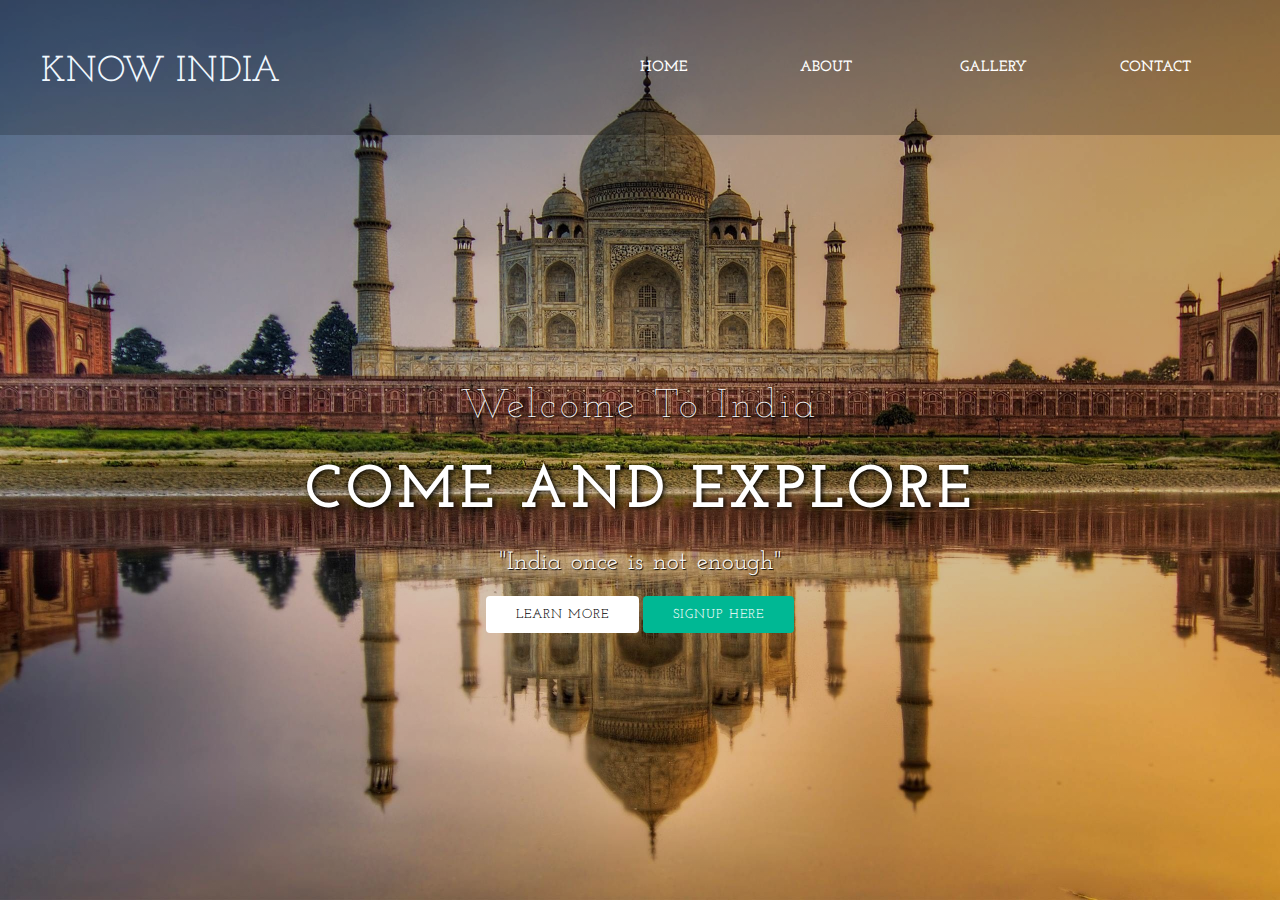
<file: index.html>
<!DOCTYPE html>
<html lang="en">
<head>
    <meta name="viewport" content="width=device-width, initial-scale=1, shrink-to-fit=no">
    <link rel="stylesheet" href="https://maxcdn.bootstrapcdn.com/bootstrap/3.4.1/css/bootstrap.min.css">
    <script src="https://ajax.googleapis.com/ajax/libs/jquery/3.5.1/jquery.min.js"></script>
    <script src="https://maxcdn.bootstrapcdn.com/bootstrap/3.4.1/js/bootstrap.min.js"></script> 
    <meta name="viewport" content="width=device-width, initial-scale=1.0">
    <!-- <link rel="stylesheet" href="https://www.w3schools.com/lib/w3.css" /> -->
    <link rel="stylesheet" type="text/css" href="style.css">
    <link rel="preconnect" href="https://fonts.gstatic.com">
    <link href="https://fonts.googleapis.com/css2?family=Josefin+Slab:wght@500&display=swap" rel="stylesheet">
    <link rel="stylesheet" href="https://cdnjs.cloudflare.com/ajax/libs/animate.css/3.7.2/animate.min.css"/>
    <meta charset="UTF-8">
    <meta http-equiv="X-UA-Compatible" content="IE=edge">
    <meta name="viewport" content="width=device-width, initial-scale=1.0">
    <script src="script.js"></script>
    <title>India</title>
</head>
<body >
    
     <header>
        <nav>
            <div class="logo">
                <h1 class="animated infinite heartBeat">
                    Know India
                </h1>
            </div>
            <div class="menu">
                <a href="index.html">Home</a>
                <a href="About.html">About</a>
                <a href="gallery.html">Gallery</a>
                <a href="Contact.html">Contact</a>
            </div>
        </nav>
        <main>
            <section>
                <h3>
                    Welcome To India
                </h3>
                <h1>
                   Come And Explore<span class="change"> </span>
                </h1>
                <p>"India once is not enough"</p>
                <a href="#" class="btnone">learn more</a>
                <a href="#" class="btntwo">signup here</a>
            </section>
            
        </main>


    </header>
</body>
</html>
</file>
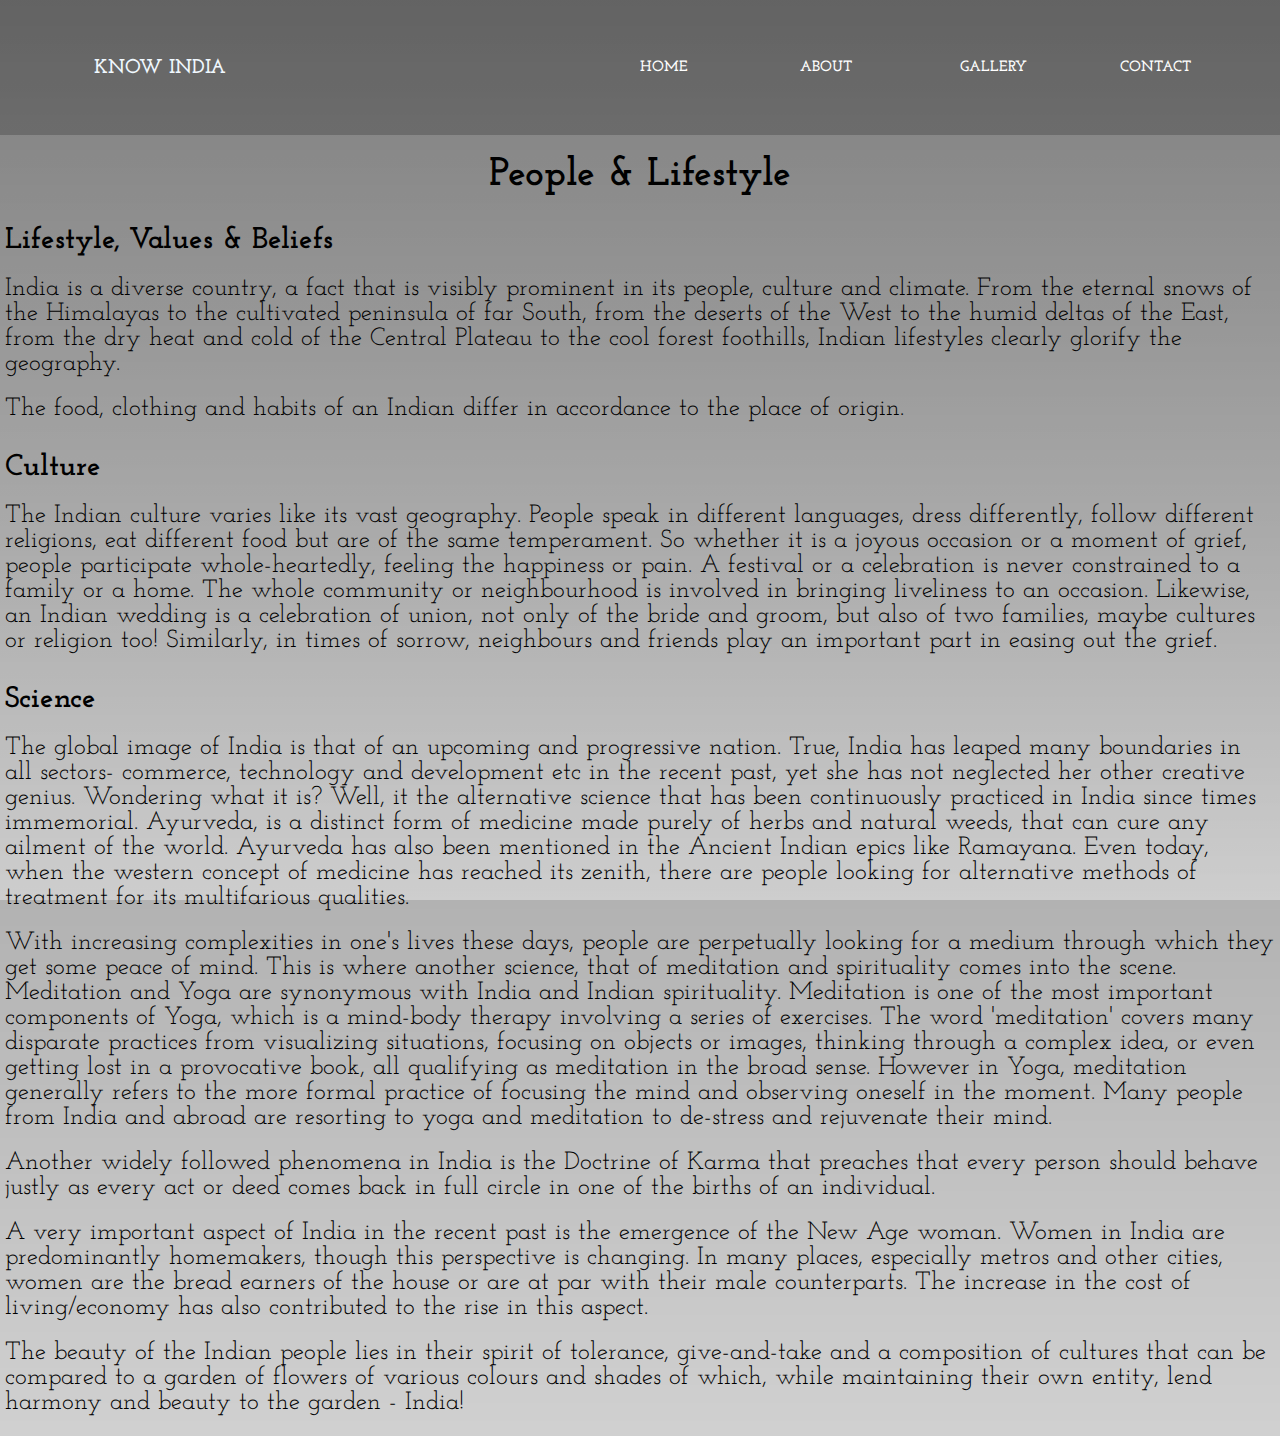
<file: About.html>
<!DOCTYPE html>
<html lang="en">
<head>
    <link rel="stylesheet" type="text/css" href="about.css">
    <link
    rel="stylesheet" href="https://cdnjs.cloudflare.com/ajax/libs/animate.css/3.7.2/animate.min.css"/>
    <link href="https://fonts.googleapis.com/css2?family=Josefin+Slab:wght@500&display=swap" rel="stylesheet">
    <meta charset="UTF-8">
    <meta http-equiv="X-UA-Compatible" content="IE=edge">
    <meta name="viewport" content="width=device-width, initial-scale=1.0">
    <title>About India</title>
</head>
<body>
    <header>
        <nav>
            <div class="logo">
                <h1 class="animated infinite heartBeat">
                    Know India
                </h1>
            </div>
            <div class="menu">
                <a href="index.html">Home</a>
                <a href="About.html">About</a>
                <a href="gallery.html">Gallery</a>
                <a href="Contact.html">Contact</a>
            </div>
        </nav>

        <div class="content">
            <div class="cont-inr">
              <div class="page-title left">
                <h2>People &amp; Lifestyle</h2>
              </div>
              <h3>Lifestyle, Values &amp; Beliefs</h3>
              <p>India is a diverse country, a fact that is visibly prominent in its people, culture and climate. From the eternal snows of the Himalayas to the cultivated peninsula of far South, from the deserts of the West to the humid deltas of the East, from the dry heat and cold of the Central Plateau to the cool forest foothills, Indian lifestyles clearly glorify the geography.</p>
              <p>The food, clothing and habits of an Indian differ in accordance to the place of origin.</p>
              <br class="clear">
              <h3>Culture</h3>
              <p>The Indian culture varies like its vast geography. People speak in different languages, dress differently, follow different religions, eat different food but are of the same temperament. So whether it is a joyous occasion or a moment of grief, people participate whole-heartedly, feeling the happiness or pain. A festival or a celebration is never constrained to a family or a home. The whole community or neighbourhood is involved in bringing liveliness to an occasion. Likewise, an Indian wedding is a celebration of union, not only of the bride and groom, but also of two families, maybe cultures or religion too! Similarly, in times of sorrow, neighbours and friends play an important part in easing out the grief.</p>
              <br class="clear">
              <h3>Science</h3>
              <p>The global image of India is that of an upcoming and progressive nation. True, India has leaped many boundaries in all sectors- commerce, technology and development etc in the recent past, yet she has not neglected her other creative genius. Wondering what it is? Well, it the alternative science that has been continuously practiced in India since times immemorial. Ayurveda, is a distinct form of medicine made purely of herbs and natural weeds, that can cure any ailment of the world. Ayurveda has also been mentioned in the Ancient Indian epics like Ramayana. Even today, when the western concept of medicine has reached its zenith, there are people looking for alternative methods of treatment for its multifarious qualities.</p>
              <p>With increasing complexities in one's lives these days, people are perpetually looking for a medium through which they get some peace of mind. This is where another science, that of meditation and spirituality comes into the scene. Meditation and Yoga are synonymous with India and Indian spirituality. Meditation is one of the most important components of Yoga, which is a mind-body therapy involving a series of exercises. The word 'meditation' covers many disparate practices from visualizing situations, focusing on objects or images, thinking through a complex idea, or even getting lost in a provocative book, all qualifying as meditation in the broad sense. However in Yoga, meditation generally refers to the more formal practice of focusing the mind and observing oneself in the moment. Many people from India and abroad are resorting to yoga and meditation to de-stress and rejuvenate their mind.</p>
              <p>Another widely followed phenomena in India is the Doctrine of Karma that preaches that every person should behave justly as every act or deed comes back in full circle in one of the births of an individual.</p>
              <p>A very important aspect of India in the recent past is the emergence of the New Age woman. Women in India are predominantly homemakers, though this perspective is changing. In many places, especially metros and other cities, women are the bread earners of the house or are at par with their male counterparts. The increase in the cost of living/economy has also contributed to the rise in this aspect.</p>
              <p>The beauty of the Indian people lies in their spirit of tolerance, give-and-take and a composition of cultures that can be compared to a garden of flowers of various colours and shades of which, while maintaining their own entity, lend harmony and beauty to the garden - India!</p>
              <br class="clear">
            </div>
           
    </header>
</body>
</html>
</file>
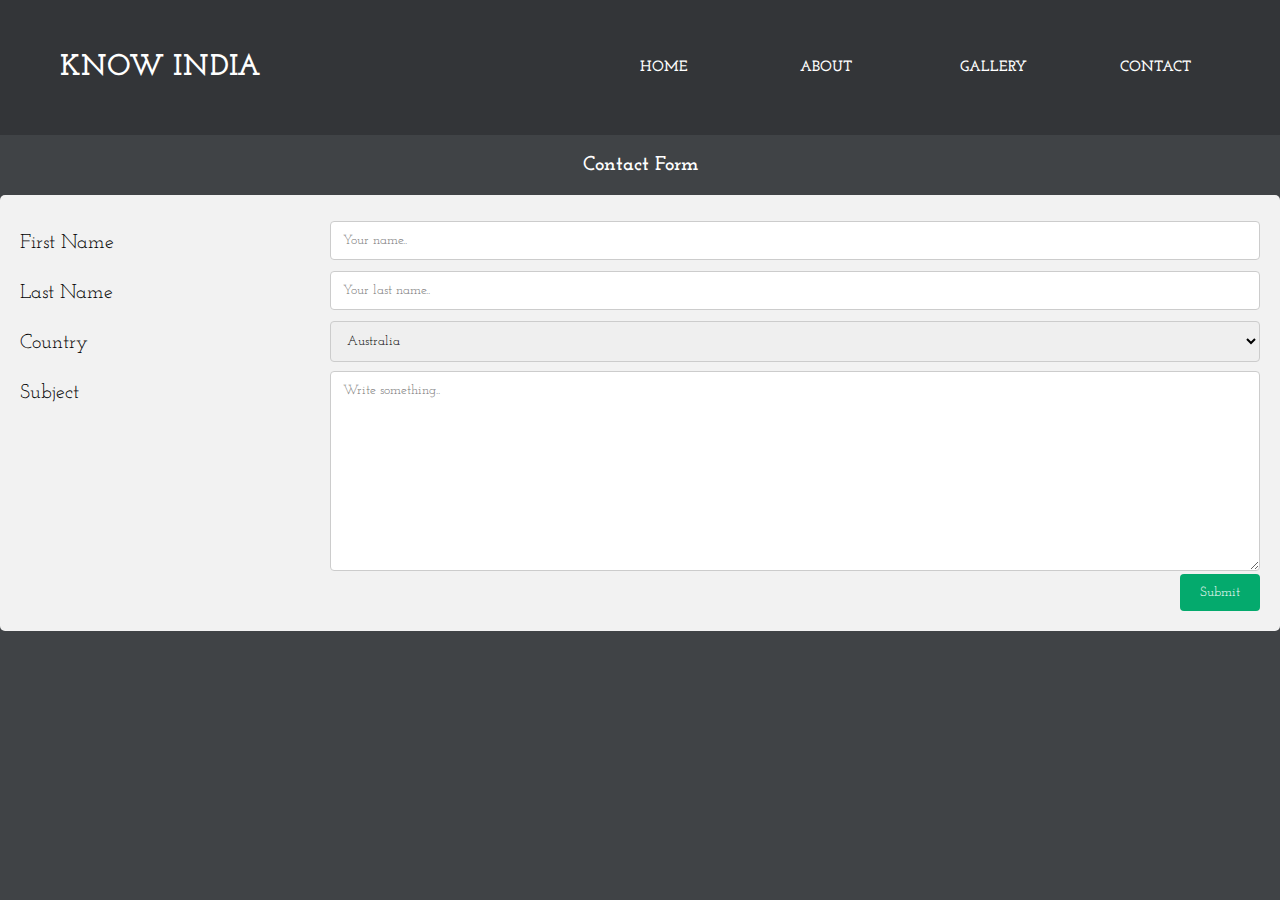
<file: Contact.html>
<!DOCTYPE html>
<html lang="en">
<head>
    <link rel="stylesheet" type="text/css" href="contact.css">
    <link
    rel="stylesheet" href="https://cdnjs.cloudflare.com/ajax/libs/animate.css/3.7.2/animate.min.css"/>
    <link href="https://fonts.googleapis.com/css2?family=Josefin+Slab:wght@500&display=swap" rel="stylesheet">
    <meta charset="UTF-8">
    <meta http-equiv="X-UA-Compatible" content="IE=edge">
    <meta name="viewport" content="width=device-width, initial-scale=1.0">
    <title>About</title>
</head>
<body>
    <header>
        <nav>
            <div class="logo">
                <h1 class="animated infinite heartBeat">
                   Know India
                </h1>
            </div>
            <div class="menu">
              <a href="index.html">Home</a>
              <a href="About.html">About</a>
              <a href="gallery.html">Gallery</a>
              <a href="Contact.html">Contact</a>
            </div>
        </nav>

        <main> 
            <section>
                <h1>Contact Form</h1>
                <form class="cf">
                    <div class="container">
                        <form>
                          <div class="row">
                            <div class="col-25">
                              <label for="fname">First Name</label>
                            </div>
                            <div class="col-75">
                              <input type="text" id="fname" name="firstname" placeholder="Your name..">
                            </div>
                          </div>
                          <div class="row">
                            <div class="col-25">
                              <label for="lname">Last Name</label>
                            </div>
                            <div class="col-75">
                              <input type="text" id="lname" name="lastname" placeholder="Your last name..">
                            </div>
                          </div>
                          <div class="row">
                            <div class="col-25">
                              <label for="country">Country</label>
                            </div>
                            <div class="col-75">
                              <select id="country" name="country">
                                <option value="australia">Australia</option>
                                <option value="canada">Canada</option>
                                <option value="usa">USA</option>
                              </select>
                            </div>
                          </div>
                          <div class="row">
                            <div class="col-25">
                              <label for="subject">Subject</label>
                            </div>
                            <div class="col-75">
                              <textarea id="subject" name="subject" placeholder="Write something.." style="height:200px"></textarea>
                            </div>
                          </div>
                          <div class="row">
                            <input type="submit" value="Submit">
                          </div>
                        </form>
                      </div>
                 </form>
            </section>
        </main>

    </header>

    
</body>
</html>
</file>
<file: style.css>
*{
    margin: 0; padding: 0;
    box-sizing: border-box;
    font-family: 'Josefin Slab', serif;
}

header{
    width: 100%; height: 100vh;

    background-size: cover;
}

nav{

    width: 100%; height: 15vh;
    background-color: rgb(0,0,0,0.2);
    color: aliceblue; display:flex; justify-content: space-between;
    align-items: center; text-transform: uppercase;
}

.logo{
    width: 25%;
    text-align: center;
    font-size: 1.5rem;
}

.menu{
    width: 50%;
    display: flex;justify-content: space-around;

}

.menu a{
    width: 25%;
    text-decoration: none;
    color: white;
    font-weight: bold;
    font-size: 1.5rem;
}

main{
    width: 100%;
    height: 80vh;
    display:flex;
    justify-content: center;
    align-items: center;
    text-align: center;
    color: white;
}

body{
    background-image:linear-gradient(rgba(0,0,0,0.3),rgba(0,0,0,0.1)), url(760289.jpg) ;
    width: 100%; height: 100vh;
    background-size: cover;
    background-attachment: fixed;
  background-position: center;
    animation: chbg 60s linear 0s infinite normal;
    max-width:100%;
    height:auto;

    /* animation-iteration-count: infinite;
    animation-direction:normal;
    animation-timing-function: linear; 
    animation-duration: 3s; */

}

@keyframes chbg {
    0% {
      background:url('wp1891563-delhi-wallpapers.jpg');
     background-size:cover;
     max-width:100%;
     height:auto;

    }
    20% {
      background:url('ujjwal-jajoo-KLFVQgcLoZ8-unsplash.jpg');
     background-size:cover;
     max-width:100%;
     height:auto;
    }
    40% {
      background:url('760289.jpg');
     background-size:cover;
     max-width:100%;
     height:auto;
    }
    60% {
      background:url('a2.jpg');
      background-size:cover; 
      max-width:100%;
      height:auto;
    }
    80% {
      background:url('m1.jpg');
      background-size:cover;

      max-width:100%;
      height:auto;
    }
    100% {
      background:url('mountain-girl-JDSCJ_hcnwk-unsplash.jpg');
    background-size:cover;
    max-width:100%;
    height:auto;
    }
  }
  


section h3{
    font-size: 4rem;
    font-weight: 200;
    letter-spacing: 0.4rem;
    text-shadow: 0.1rem 0.1rem 0.2rem black;

}

section h1{
    margin: 3rem 0 2rem 0;
    font-size: 6rem;
    font-weight: 700;
    letter-spacing: 0.4rem;
    text-shadow: 0.2rem 0.1rem 0.5rem black;
    text-transform: uppercase;

}

section p{
    font-size: 2.5rem;
    word-spacing: 0.2rem;
    margin-bottom: 2.5rem;
    text-shadow: 0.1rem 0.1rem 0.1rem black;

}

section a{
    padding: 1.2rem 3rem;
    border-radius: 0.4rem;
    outline: none;
    text-transform: uppercase;
    font-size: 1.3rem;
    font-weight: 500;
    text-decoration: none;
    letter-spacing: 0.1rem;
    transition: all .5s ease;
}

.btnone{
    background: #fff;
    color: #000;
}

.btnone:hover{
    background: #00b894;
    color: white;
}

.btntwo{

    background: #00b894;
    color: white;
}

.btntwo:hover{

    background: #fff;
    color: #000;
}


.change::after{
  content: '';
  animation: changetext 60s linear 0s infinite normal;
  color: #00b894;
}


@keyframes changetext {
    0%{
        content:"New Delhi";
    }

    20%{
        content:"Jammu & Kashmir";
    }

    40%{
        content:"Agra";
    }

    60%{
        content:"Raam Ki Nagri Ayodhya";
    }

    80%{
        content:"Mumbai";
    }

    100%{
        content:"Shimla";
    }

}

#clock{
    width: 100%;
    position: absolute;
    bottom: 20%;
    font-size: 4rem;
    color: white;
    text-align: center;
    font-family: 'Roboto', sans-serif;
    margin-top: 25%;
}



html{
    font-size: 62.5%;
}

@media(max-width:998px)
{
    html{
        font-size: 55%;
    }
}



@media(max-width:768px)
{
    html{
        font-size: 45%;
    }
}
</file>
<file: about.css>
*{
    margin: 0; padding: 0;
    box-sizing: border-box;
    font-family: 'Josefin Slab', serif;
}

body{
    background-image:linear-gradient(rgba(0,0,0,0.3),rgba(0,0,0,0.1));
}

header{
    width: 100%; height: 100vh;
    background-image:linear-gradient(rgba(0,0,0,0.3),rgba(0,0,0,0.1));
    /* background-size: cover; */
}

.logo{
    width: 25%;
    text-align: center;
}

.menu{
    width: 50%;
    display: flex;justify-content: space-around;

}

.menu a{
    width: 25%;
    text-decoration: none;
    color: white;
    font-weight: bold;
    font-size: 1.5rem;
}

nav{

    width: 100%; height: 15vh;
    background-color: rgb(0,0,0,0.2);
    color: aliceblue; display:flex; justify-content: space-between;
    align-items: center; text-transform: uppercase;
}

html{
    font-size: 62.5%;
  }
  
  @media(max-width:998px)
  {
      html{
          font-size: 55%;
      }
  }
  
  
  
  @media(max-width:768px)
  {
      html{
          font-size: 45%;
      }
  }

  .content, .innr-cont {
    clear: both;
    overflow: hidden;
    padding: 0;
    margin: 0;
    /* font-size: xx-large; */
}
 h2{
     text-align: center;
     font-size: 40px;
     padding: 20px 0px;
 }

 h3{
     font-size: 30px;
     padding: 10px 5px;
 }

 p{
     font-size: 25px;
     padding: 10px 5px;

 }
</file>
<file: contact.css>
*{
  margin: 0; padding: 0;
  box-sizing: border-box;
  font-family: 'Josefin Slab', serif;
}
header{
    width: 100%; height: 100vh;
    background-color: rgba(27, 31, 34,0.84);
  
    
}

.logo{
    width: 25%;
    text-align: center;
    font-size: 1.5rem;
}

.menu{
    width: 50%;
    display: flex;justify-content: space-around;

}

.menu a{
    width: 25%;
    text-decoration: none;
    color: white;
    font-weight: bold;
    font-size: 1.5rem;
}

nav{

    width: 100%; height: 15vh;
    background-color: rgb(0,0,0,0.2);
    color: aliceblue; display:flex; justify-content: space-between;
    align-items: center; text-transform: uppercase;
}

* {
    box-sizing: border-box;
}
  
input[type=text], select, textarea {
    width: 100%;
    padding: 1.2rem;
    border: 0.1rem solid #ccc;
    border-radius: 0.4rem;
    resize: vertical;
}
  
label {
    padding: 1.2rem 1.2rem 1.2rem 0;
    display: inline-block;
}
  
input[type=submit] {
    background-color: #04AA6D;
    color: white;
    padding: 1.2rem 2rem;
    border: none;
    border-radius: 0.4rem;
    cursor: pointer;
    float: right;
}
  
  input[type=submit]:hover {
    background-color: #45a049;
  }
  
  .container {
    border-radius: 0.5rem;
    background-color: #f2f2f2;
    padding: 2rem;
  }
  
  .col-25 {
    float: left;
    width: 25%;
    margin-top:0.6rem;
    font-size: 2rem ;
  }
  
  .col-75 {
    float: left;
    width: 75%;
    margin-top: 0.6rem;
  }
  
  
  .row:after {
    content: "";
    display: table;
    clear: both;
  }
h1{
  margin-top: 2rem;
  margin-bottom: 2rem;
    text-align: center;
    color: white;
}  

/* body{
  background-color: rgba(27, 31, 34,0.84);
} */


html{
  font-size: 62.5%;
}

@media(max-width:998px)
{
    html{
        font-size: 55%;
    }
}



@media(max-width:768px)
{
    html{
        font-size: 45%;
    }
}
</file>
